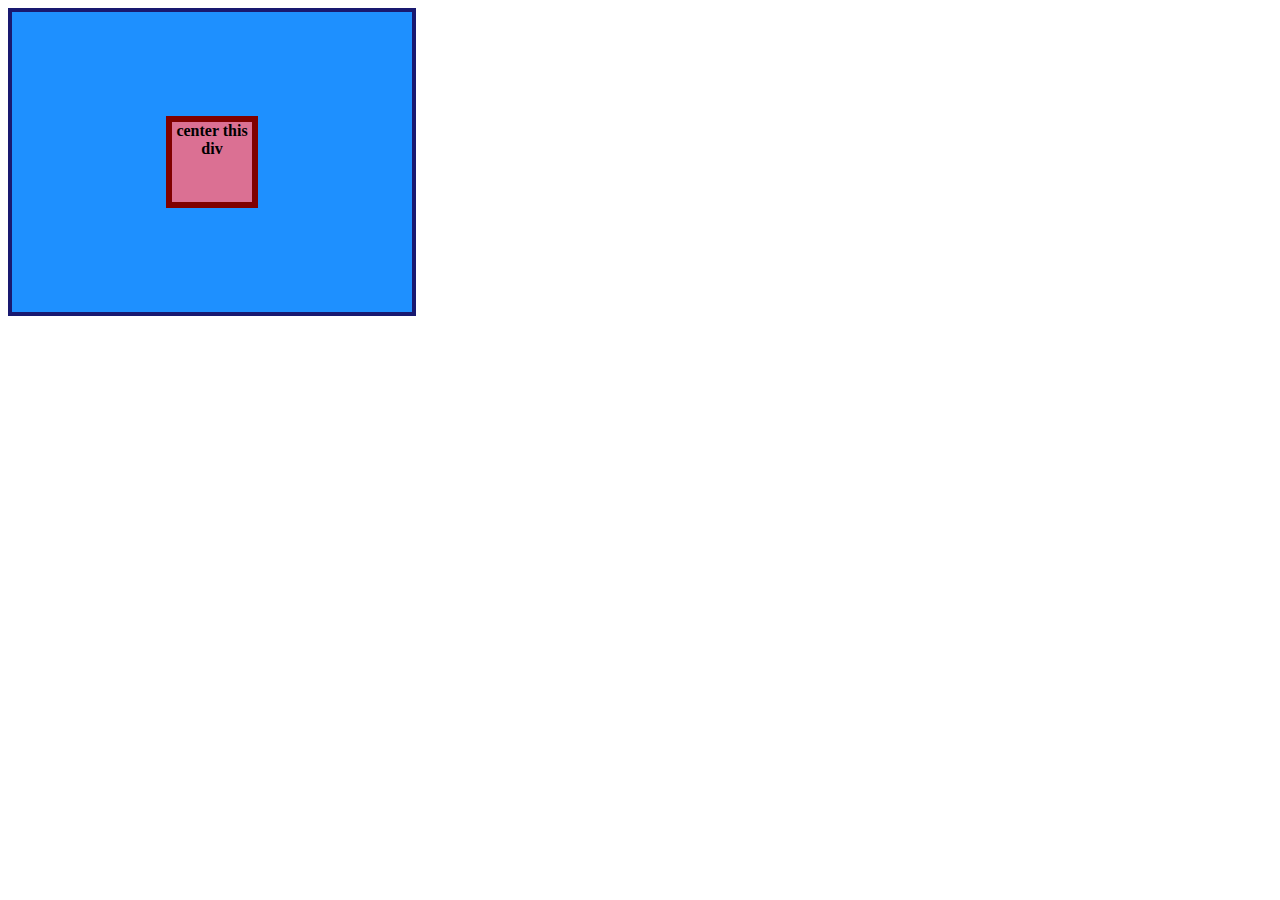
<file: flex/01-flex-center/index.html>
<!DOCTYPE html>
<html lang="en">
  <head>
    <meta charset="UTF-8">
    <meta http-equiv="X-UA-Compatible" content="IE=edge">
    <meta name="viewport" content="width=device-width, initial-scale=1.0">
    <title>CENTER THIS DIV</title>
    <link rel="stylesheet" href="style.css">
  </head>
  <body>
    <div class="container">
      <div class="box">center this div</div>
      
    </div>
  </body>
</html>
</file>
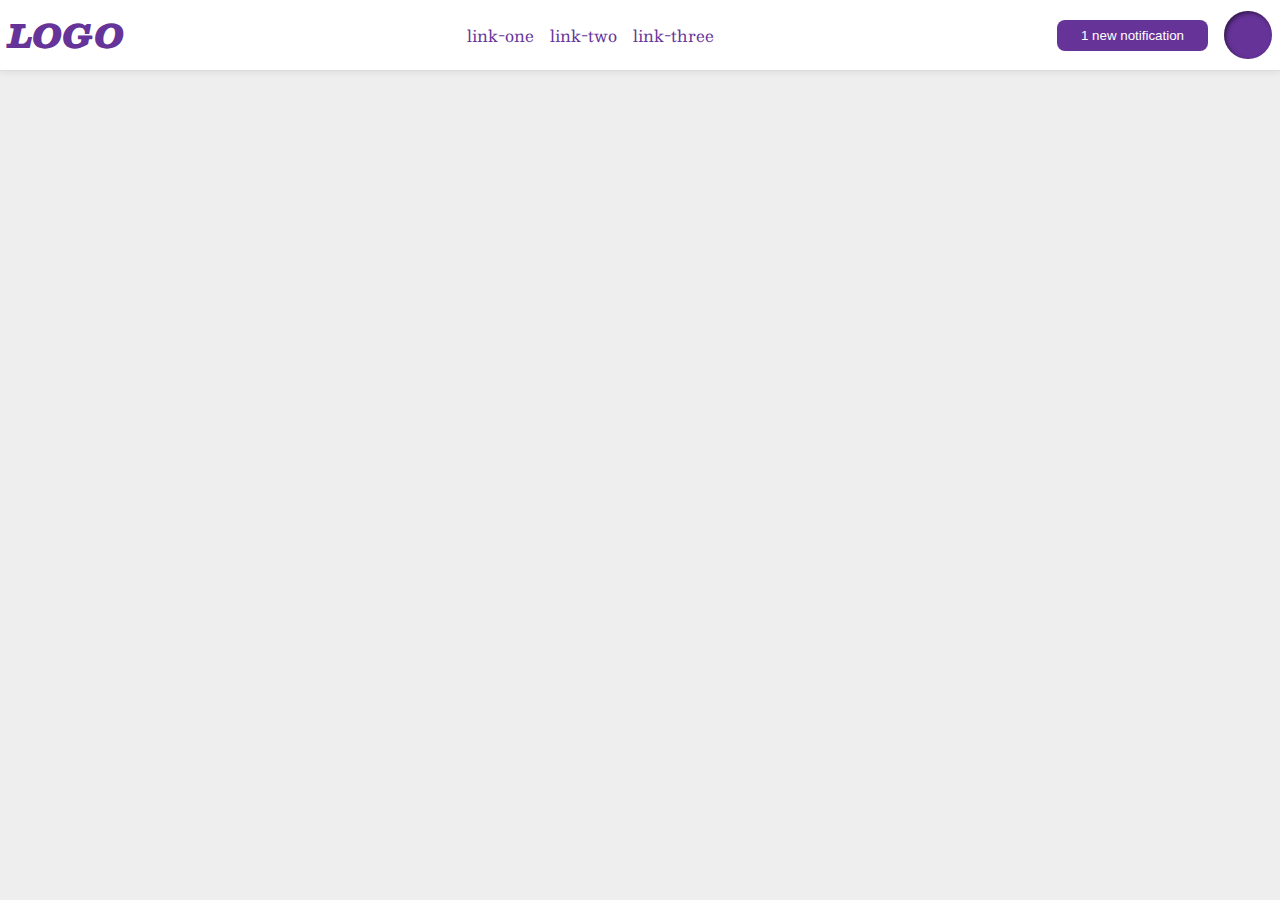
<file: flex/03-flex-header-2/index.html>
<!DOCTYPE html>
<html lang="en">
  <head>
    <meta charset="UTF-8">
    <meta http-equiv="X-UA-Compatible" content="IE=edge">
    <meta name="viewport" content="width=device-width, initial-scale=1.0">
    <title>Flex Header 2</title>
    <link rel="stylesheet" href="style.css">
  </head>
  <body>
    <div class="header">
      <div class="logo">
        LOGO
      </div>
      <div class="left">
      <ul class="links">
        <li><a href="google.com">link-one</a></li>
        <li><a href="google.com">link-two</a></li>
        <li><a href="google.com">link-three</a></li>
      </ul >
      </div>
        <div class="right">
          <button class="notifications">
            1 new notification
          </button>
        <div class="profile-image"></div>
        </div>
    </div>
  </body>
</html>
</file>
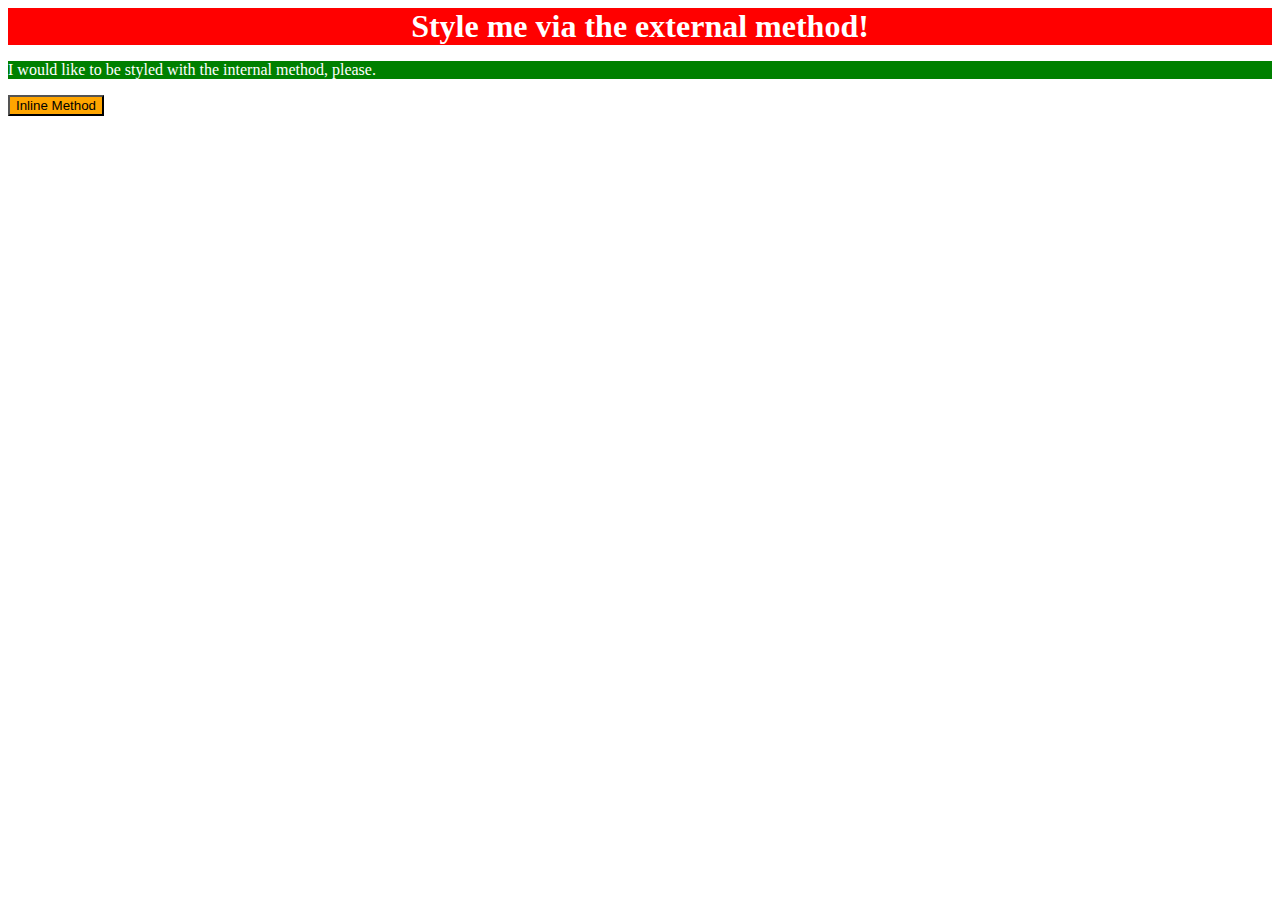
<file: foundations/01-css-methods/index.html>
<!DOCTYPE html>
<html lang="en">
  <head>
    <meta charset="UTF-8">
    <meta http-equiv="X-UA-Compatible" content="IE=edge">
    <meta name="viewport" content="width=device-width, initial-scale=1.0">
    <title>Methods for Adding CSS</title>
    <link rel="stylesheet" href="styles.css">
  </head>
  <body>   

   
    <div id="title"> Style me via the external method!  </div>
    <p>I would like to be styled with the internal method, please.</p>
    <button>Inline Method</button>
  </body>
</html>
</file>
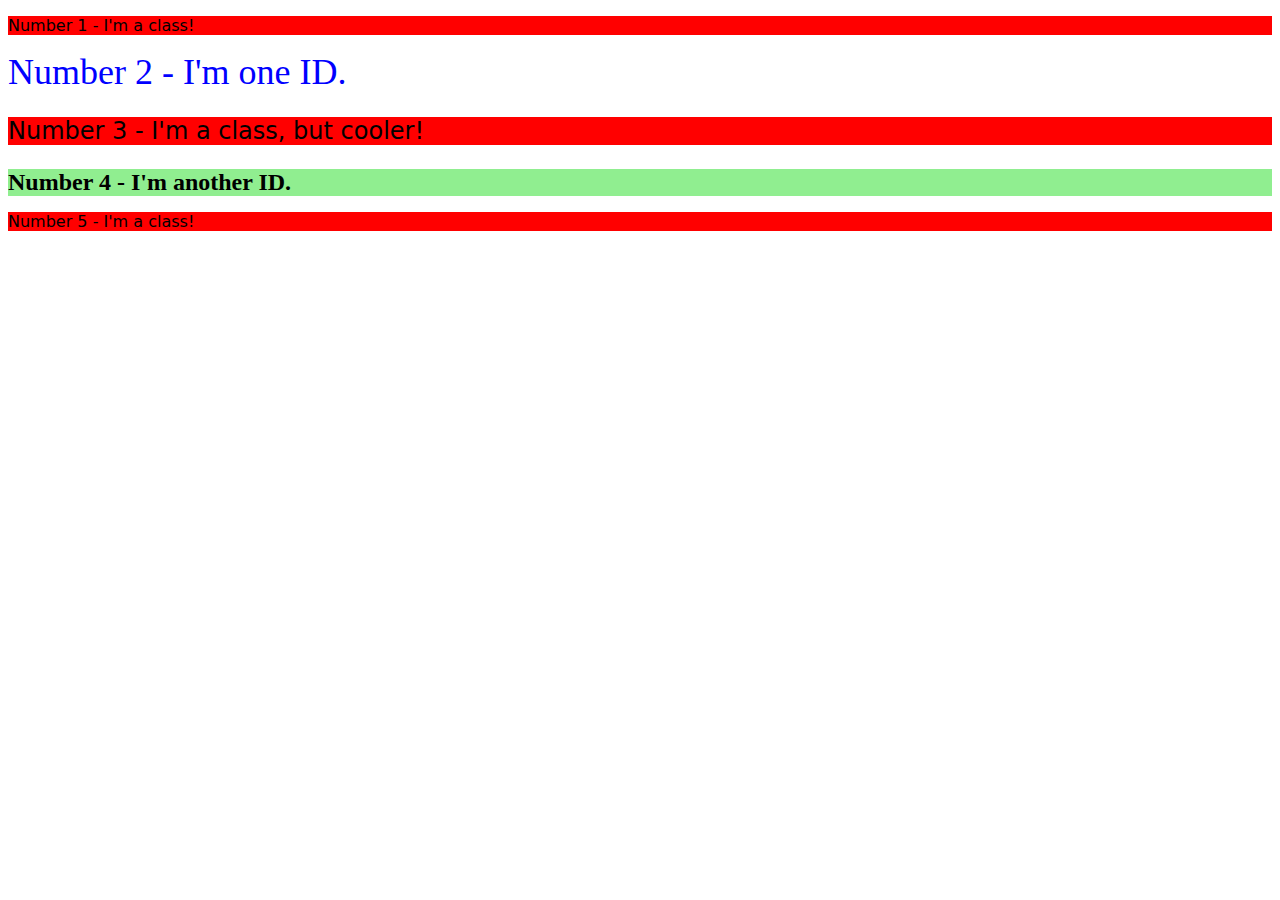
<file: foundations/02-class-id-selectors/index.html>
<!DOCTYPE html>
<html lang="en">
  <head>
    <meta charset="UTF-8">
    <meta http-equiv="X-UA-Compatible" content="IE=edge">
    <meta name="viewport" content="width=device-width, initial-scale=1.0">
    <title>Class and ID Selectors</title>
    <link rel="stylesheet" href="style.css">
  </head>
  <body>
       <p class="odd"> Number 1 - I'm a class!</p>  
    <div id="second">Number 2 - I'm one ID.</div>
      <p   class="odd adjust-font-size">Number 3 - I'm a class, but cooler!</p>  
     <div id="fourth" class="adjust-font-size">Number 4 - I'm another ID.</div> 
     <p class="odd">Number 5 - I'm a class!</p> 
  </body>
</html>
</file>
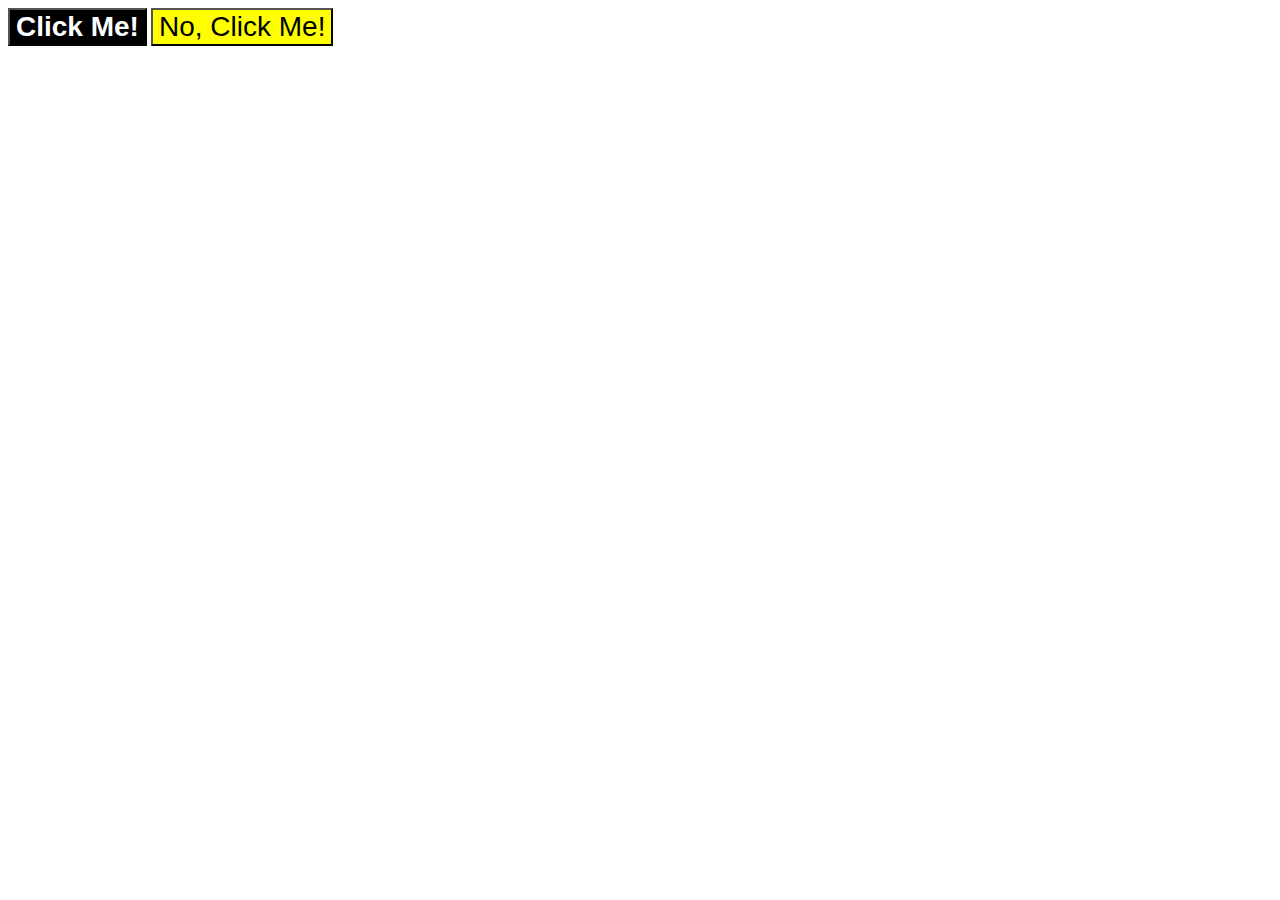
<file: foundations/03-grouping-selectors/index.html>
<!DOCTYPE html>
<html lang="en">
  <head>
    <meta charset="UTF-8">
    <meta http-equiv="X-UA-Compatible" content="IE=edge">
    <meta name="viewport" content="width=device-width, initial-scale=1.0">
    <title>Grouping Selectors</title>
    <link rel="stylesheet" href="style.css">
  </head>
  <body>
    <button class="boton1 ">Click Me!</button>
    <button class="boton2 ">No, Click Me!</button>
  </body>
</html>
</file>
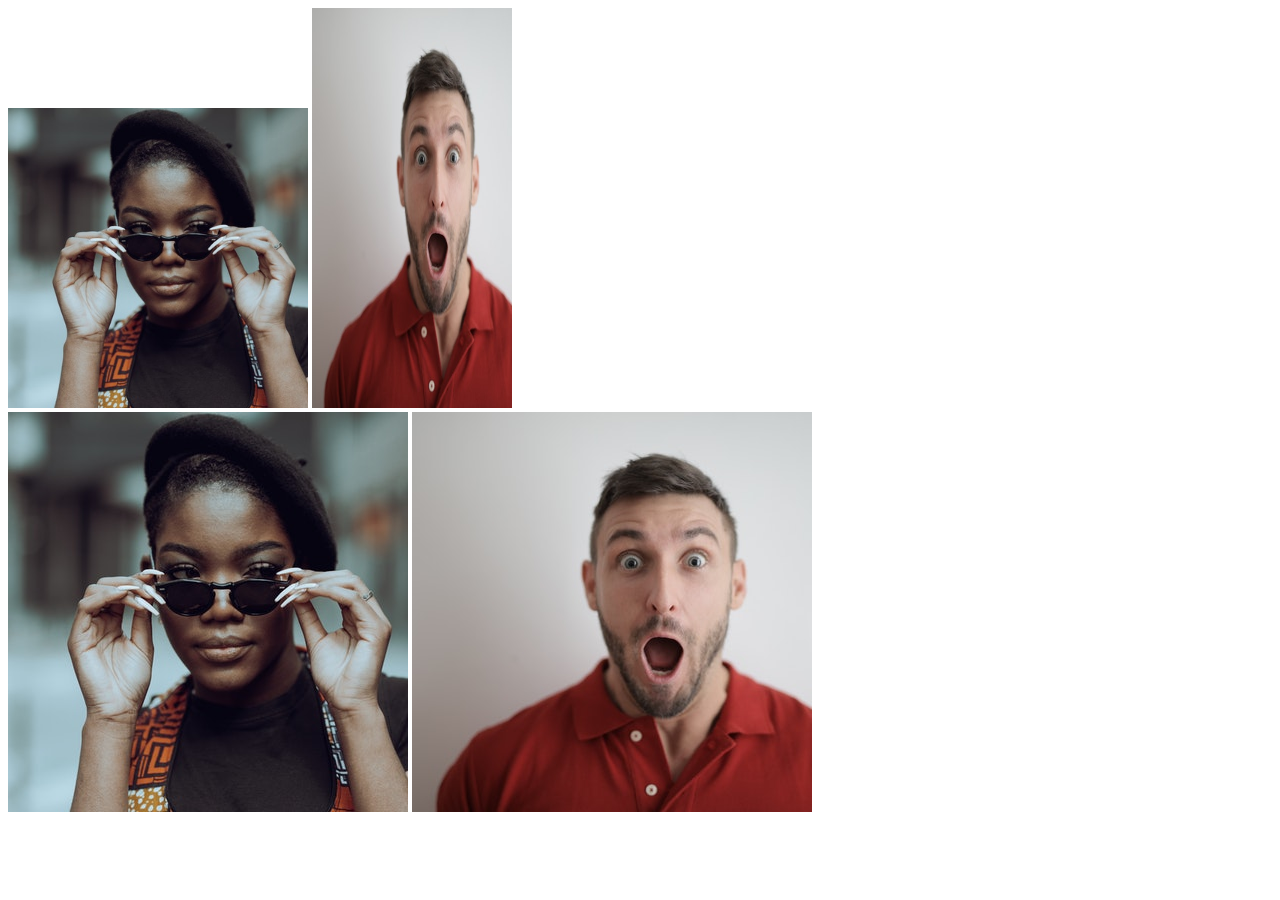
<file: foundations/04-chaining-selectors/index.html>
<!DOCTYPE html>
<html lang="en">
  <head>
    <meta charset="UTF-8">
    <meta http-equiv="X-UA-Compatible" content="IE=edge">
    <meta name="viewport" content="width=device-width, initial-scale=1.0">
    <title>Chaining Selectors</title>
    <link rel="stylesheet" href="style.css">
  </head>
  <body>
    <!-- Check image source path. Review Foundations lesson - Links and Images -->
    <!-- Use the classes BELOW this line -->
    <div>
      <img class="avatar proportioned" src="imagenes-prueba/pexels-katho-mutodo-8434791.jpg" alt="Woman with glasses">
      <img class="avatar distorted" src="imagenes-prueba/pexels-andrea-piacquadio-3777931.jpg" alt="Man with surprised expression">
    </div>
    <!-- Use the classes ABOVE this line -->
    <div>
      <img class="original proportioned" src="imagenes-prueba/pexels-katho-mutodo-8434791.jpg" alt="Woman with glasses">
      <img class="original distorted" src="imagenes-prueba/pexels-andrea-piacquadio-3777931.jpg" alt="Man with surprised expression">
    </div>
  </body>
</html>
</file>
<file: flex/01-flex-center/style.css>
.container {
  background: dodgerblue;
  border: 4px solid midnightblue;
  width: 400px;
  height: 300px;
  display:flex ;
  justify-content: center; 
  align-items: center;
}

.box {
  background: palevioletred;
  font-weight: bold;
  text-align: center;
  border: 6px solid maroon;
  width: 80px;
  height: 80px;
   
   
  
}
</file>
<file: flex/03-flex-header-2/style.css>
/* this is some magical font-importing.  
you'll learn about it later. */
@import url('https://fonts.googleapis.com/css2?family=Besley:ital,wght@0,400;1,900&display=swap');

body {
  margin: 0;
  background: #eee;
  font-family: Besley, serif;
}

.header {
  background: white;
  border-bottom: 1px solid #ddd;
  box-shadow: 0 0 8px rgba(0,0,0,.1);
  display: flex;
  justify-content: space-between;
  padding: 8px;
}

.profile-image {
  background: rebeccapurple;
  box-shadow: inset 2px 2px 4px rgba(0,0,0,.5);
  border-radius: 50%;
  width: 48px;
  height:  48px;
}

.logo {
  color: rebeccapurple;
  font-size: 32px;
  font-weight: 900;
  font-style: italic;
}

button {
  border: none;
  border-radius: 8px;
  background: rebeccapurple;
  color: white;
  padding: 8px 24px;
}

a {
  /* this removes the line under our links */
  text-decoration: none;
  color: rebeccapurple;
}

ul {
  list-style-type: none;
  display: flex;
  margin: 0;
  padding: 0;
  gap: 16px;
}

/* SOLUTION */


 
 
.left, .right {
  display: flex;
  align-items: center;
  gap: 16px;
}
</file>
<file: foundations/01-css-methods/styles.css>
/* colores de las fuentes */
#title,
 p { 
    color: white;
     
}
/* colores de los fondos            */
#title{
    background-color: red;
}
 
p{
    background-color: green;
}
button{
    background-color:  orange;
}
/* tamaños de las fuentes */

#title{
    font-size: 32px;
    text-align: center;
    font-weight: bold;
}


p,button{
    font-size: 18;
}
</file>
<file: foundations/02-class-id-selectors/style.css>
/* caracteristicas de los odd */
.odd {
    background-color: rgb(255, 0, 0);
    font-family: Verdana,"Dejavu Sans", sans-serif;
}

#second {
    font-size: 36px;
    color: blue;
}

.adjust-font-size{

    font-size: 24px;
}
#fourth{

    background-color: lightgreen;
     
    font-weight: bold;
    
}
</file>
<file: foundations/03-grouping-selectors/style.css>
.boton1{
    color: white;
    background-color: black;
    font-weight: bold;
}

.boton2{
    background-color: yellow;
}

.boton1,.boton2{
    font-size: 28px;
    font-family: Helvetica,"Times New Roman",sans-serif;
}
</file>
<file: foundations/04-chaining-selectors/style.css>
/* Add CSS Styling */
.avatar.proportioned{
    width: 300px;
    height: auto;
}

.avatar.distorted{
    width: 200px;
    height: 400px; 
}
</file>
